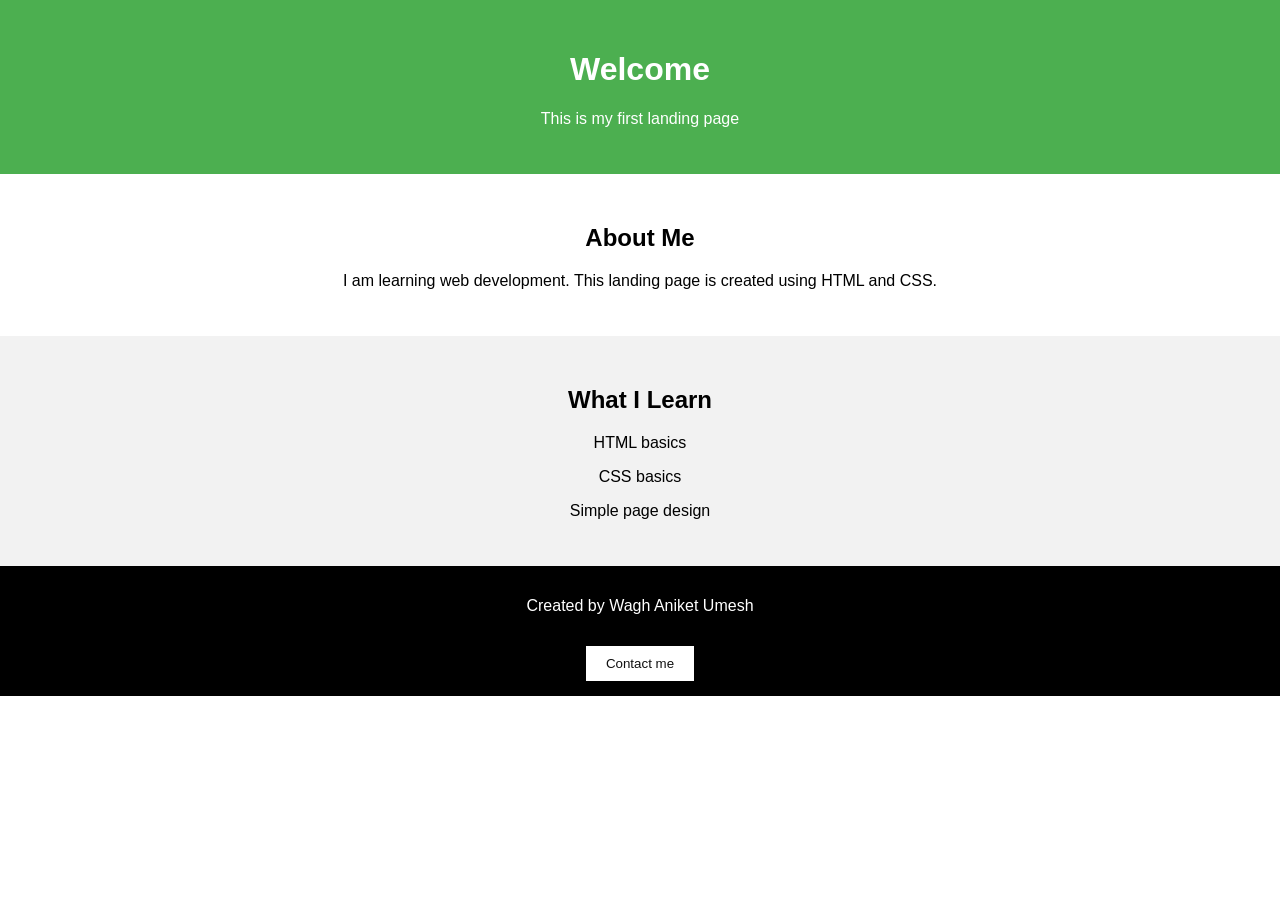
<file: task-1-landing-page/index.html>
<!DOCTYPE html>
<html>
<head>
    <title>Simple Landing Page</title>
    <link rel="stylesheet" href="style.css">
</head>
<body>
  <div class="header">
        <h1>Welcome</h1>
        <p>This is my first landing page</p>
 </div>
<div class="about">
        <h2>About Me</h2>
        <p>
            I am learning web development.
            This landing page is created using HTML and CSS.
        </p>
</div>
    <div class="services">
        <h2>What I Learn</h2>
        <p>HTML basics</p>
        <p>CSS basics</p>
        <p>Simple page design</p>
    </div>
    <div class="footer">
        <p>Created by Wagh Aniket Umesh</p>
         <button>Contact me</button>
    </div>
</body>
</html>
</file>
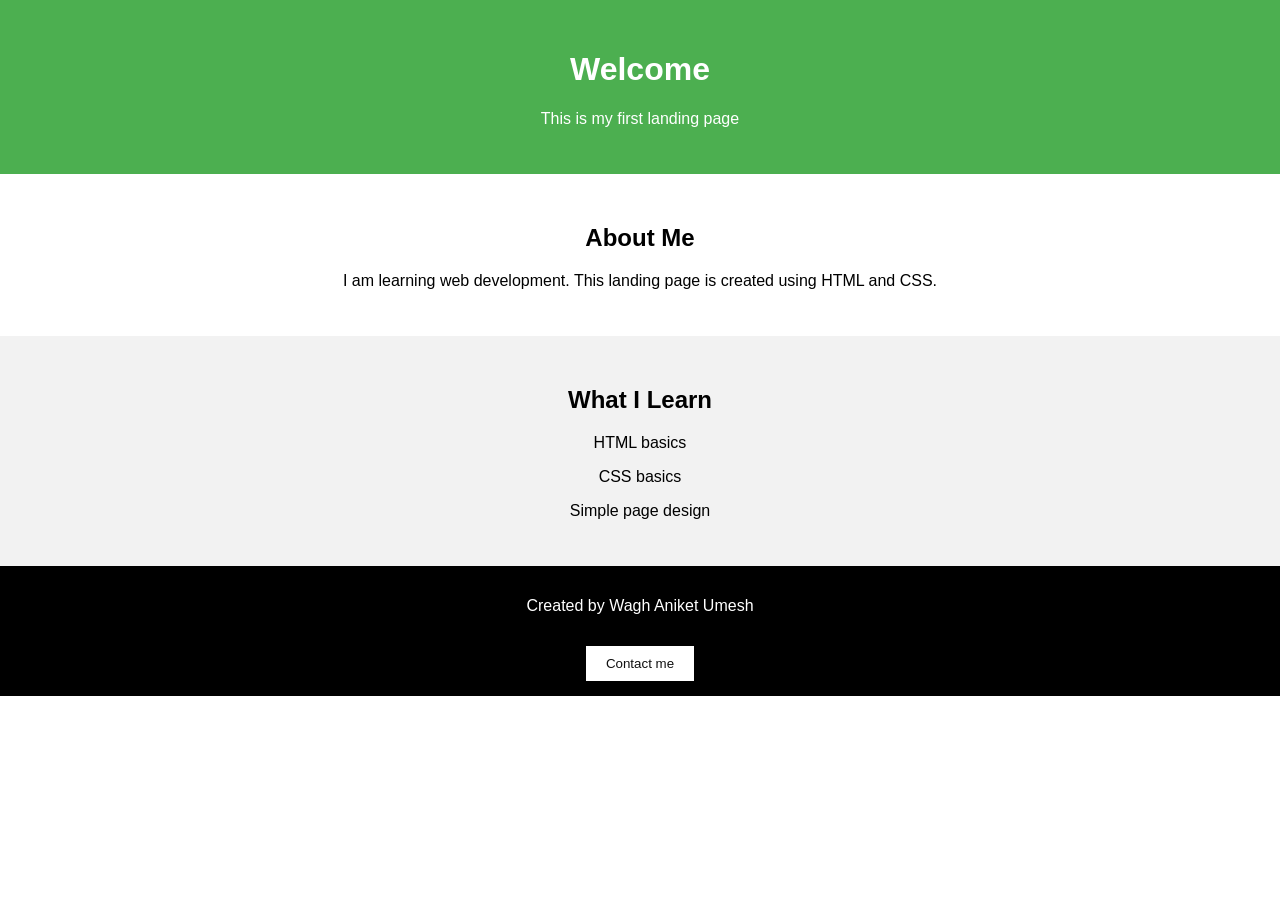
<file: Task-1-Landing-page/index.html>
<!DOCTYPE html>
<html>
<head>
    <title>Simple Landing Page</title>
    <link rel="stylesheet" href="style.css">
</head>
<body>
    <div class="header">
        <h1>Welcome</h1>
        <p>This is my first landing page</p>
    </div>
    <div class="about">
        <h2>About Me</h2>
        <p>
            I am learning web development.
            This landing page is created using HTML and CSS.
        </p>
    </div>
    <div class="services">
        <h2>What I Learn</h2>
        <p>HTML basics</p>
        <p>CSS basics</p>
        <p>Simple page design</p>
    </div>
    <div class="footer">
        <p>Created by Wagh Aniket Umesh</p>
         <button>Contact me</button>
    </div>
</body>
</html>
</file>
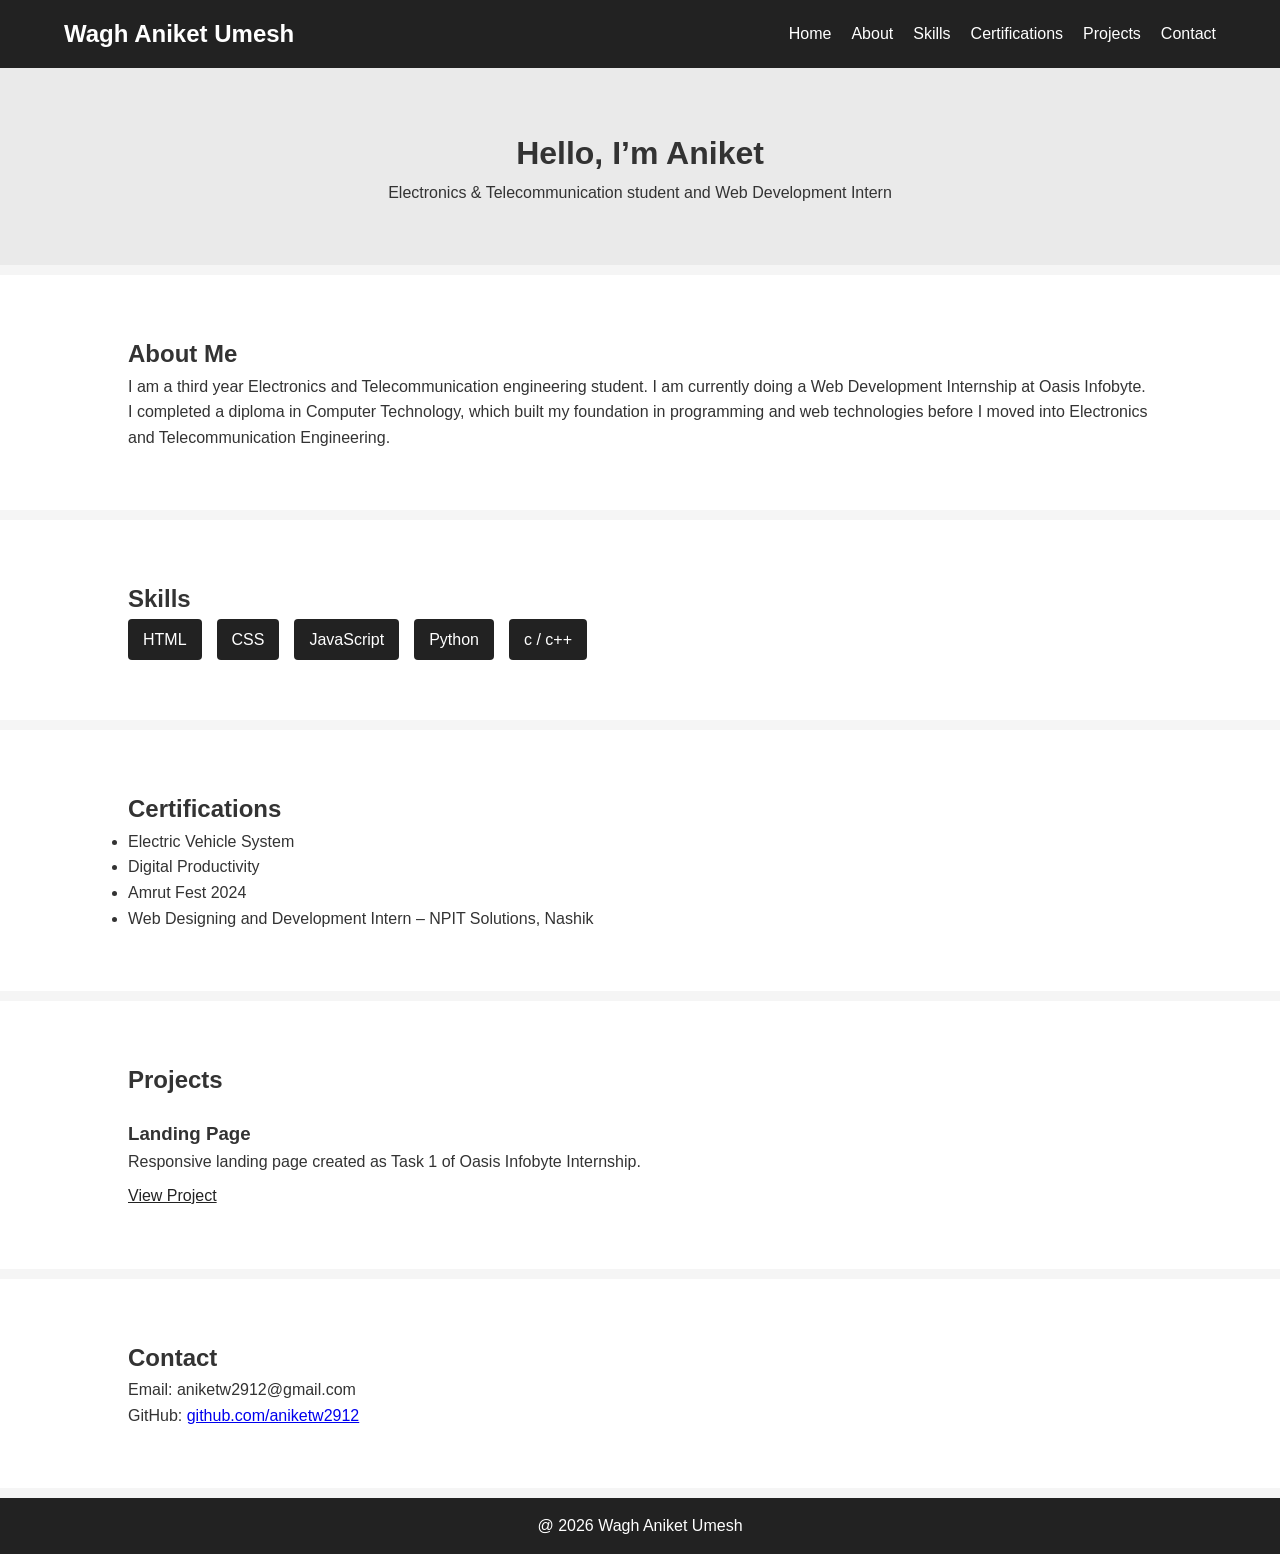
<file: task-2-portfolio/index.html>
<!DOCTYPE html>
<html lang="en">
<head>
    <meta charset="UTF-8">
    <meta name="viewport" content="width=device-width, initial-scale=1.0">
    <title>Wagh Aniket Umesh | Portfolio</title>
    <link rel="stylesheet" href="style.css">
</head>
<body>

    <header>
        <nav>
            <h1>Wagh Aniket Umesh</h1>
            <ul>
                <li><a href="#home">Home</a></li>
                <li><a href="#about">About</a></li>
                <li><a href="#skills">Skills</a></li>
                <li><a href="#certifications">Certifications</a></li>
                <li><a href="#projects">Projects</a></li>
                <li><a href="#contact">Contact</a></li>
            </ul>
        </nav>
    </header>

    <section id="home" class="home">
        <h2>Hello, I’m Aniket</h2>
        <p>Electronics & Telecommunication student and Web Development Intern</p>
    </section>

    <section id="about">
        <h2>About Me</h2>
        <p>
            I am a third year Electronics and Telecommunication engineering student.
            I am currently doing a Web Development Internship at Oasis Infobyte.
            I completed a diploma in Computer Technology, which built my foundation in programming and 
            web technologies before I moved into Electronics and Telecommunication Engineering.
        </p>
    </section>

    <section id="skills">
        <h2>Skills</h2>
        <div class="skill-box">
            <span>HTML</span>
            <span>CSS</span>
            <span>JavaScript</span>
            <span>Python</span>
            <span>c / c++</span>
        </div>
    </section>

    <section id="certifications">
    <h2>Certifications</h2>
    <ul>
        <li>Electric Vehicle System</li>
        <li>Digital Productivity</li>
        <li>Amrut Fest 2024</li>
        <li>Web Designing and Development Intern – NPIT Solutions, Nashik</li>
    </ul>
</section>

    <section id="projects">
        <h2>Projects</h2>

        <div class="project">
            <h3>Landing Page</h3>
            <p>Responsive landing page created as Task 1 of Oasis Infobyte Internship.</p>
            <a href="../index.html" target="_blank">View Project</a>
        </div>

    </section>

    <section id="contact">
        <h2>Contact</h2>
        <p>Email: aniketw2912@gmail.com</p>
        <p>
            GitHub:
            <a href="https://github.com/aniketw2912" target="_blank">
                github.com/aniketw2912
            </a>
        </p>
    </section>

    <footer>
        <p>@ 2026 Wagh Aniket Umesh</p>
    </footer>

</body>
</html>
</file>
<file: task-1-landing-page/style.css>
body {
    margin: 0;
    font-family: Arial;
}

.header {
    background-color: #4CAF50;
    color: white;
    text-align: center;
    padding: 30px;
}

.about {
    padding: 30px;
    text-align: center;
}

.services {
    background-color: #f2f2f2;
    padding: 30px;
    text-align: center;
}

.footer {
    background-color: black;
    color: white;
    text-align: center;
    padding: 15px;
}
button {
    margin-top: 15px;
    padding: 10px 20px;
    border: none;
    background-color: white;
    color: #101010;
    cursor: pointer;
}
</file>
<file: Task-1-Landing-page/style.css>
body {
    margin: 0;
    font-family: Arial;
}

.header {
    background-color: #4CAF50;
    color: white;
    text-align: center;
    padding: 30px;
}

.about {
    padding: 30px;
    text-align: center;
}

.services {
    background-color: #f2f2f2;
    padding: 30px;
    text-align: center;
}

.footer {
    background-color: black;
    color: white;
    text-align: center;
    padding: 15px;
}
button {
    margin-top: 15px;
    padding: 10px 20px;
    border: none;
    background-color: white;
    color: #101010;
    cursor: pointer;
}
</file>
<file: task-2-portfolio/style.css>
* {
    margin: 0;
    padding: 0;
    box-sizing: border-box;
    font-family: Arial, sans-serif;
}

body {
    line-height: 1.6;
    background-color: #f5f5f5;
    color: #333;
}

header {
    background: #222;
    padding: 15px 0;
}

nav {
    width: 90%;
    margin: auto;
    display: flex;
    justify-content: space-between;
    align-items: center;
}

nav h1 {
    color: #fff;
}

nav ul {
    list-style: none;
    display: flex;
}

nav ul li {
    margin-left: 20px;
}

nav ul li a {
    color: #fff;
    text-decoration: none;
}

section {
    padding: 60px 10%;
    background: #fff;
    margin-bottom: 10px;
}

.home {
    background: #eaeaea;
    text-align: center;
}

.home h2 {
    font-size: 32px;
}

.btn {
    display: inline-block;
    margin-top: 15px;
    padding: 10px 20px;
    background: #222;
    color: #fff;
    text-decoration: none;
}

.skill-box {
    display: flex;
    flex-wrap: wrap;
    gap: 15px;
}

.skill-box span {
    background: #222;
    color: #fff;
    padding: 8px 15px;
    border-radius: 4px;
}

.project {
    margin-top: 20px;
}

.project a {
    display: inline-block;
    margin-top: 8px;
    color: #222;
}

footer {
    text-align: center;
    padding: 15px;
    background: #222;
    color: #fff;
}
</file>
